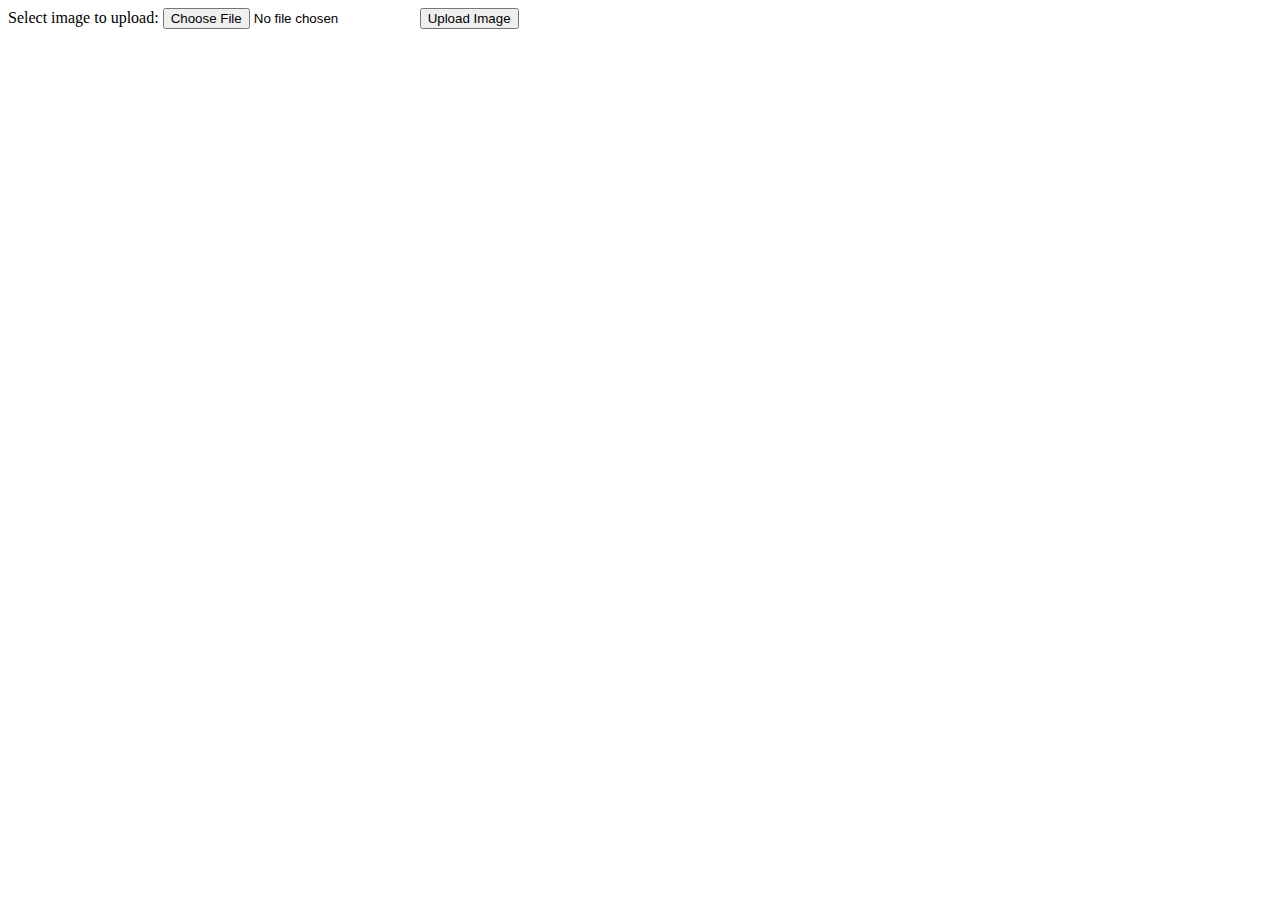
<file: test.html>
<!DOCTYPE html>
<html>
<body>

<form action="newupload.php" method="post" enctype="multipart/form-data">
    Select image to upload:
    <input type="file" name="fileToUpload" id="fileToUpload">
    <input type="submit" value="Upload Image" name="submit">
</form>

</body>
</html>
</file>
